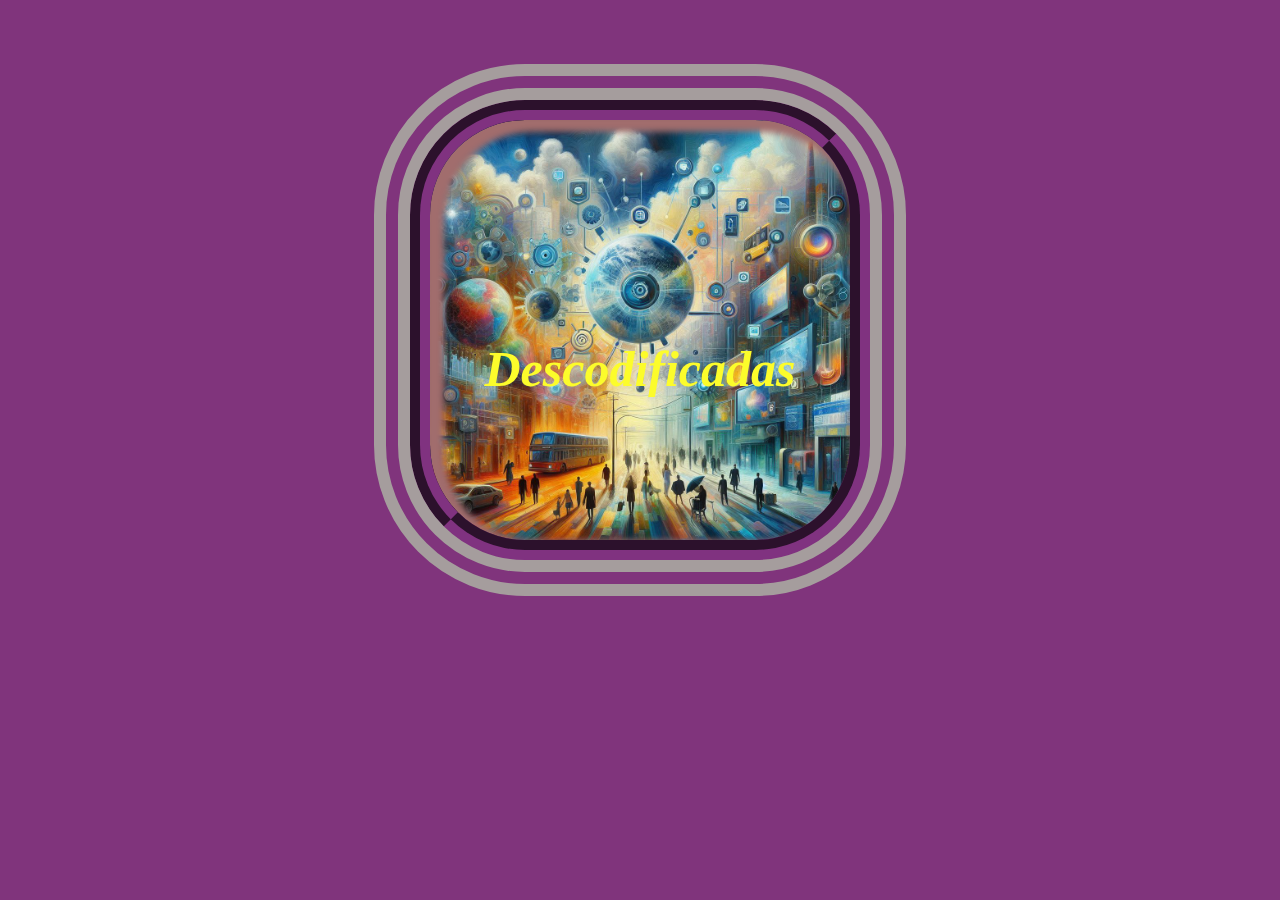
<file: Descodificadas/trilha-01/Pratica/descodificadas-boxmodel/index.html>
<!DOCTYPE html>
<html lang="pt-br">
<head>
    <meta charset="UTF-8">
    <meta name="viewport" content="width=device-width, initial-scale=1.0">
    <link rel="stylesheet" href="style.css">
    <title>Box Models</title>
</head>
<body>
    <div>
        <p>Descodificadas</p>
    </div>
    
</body>
</html>
</file>
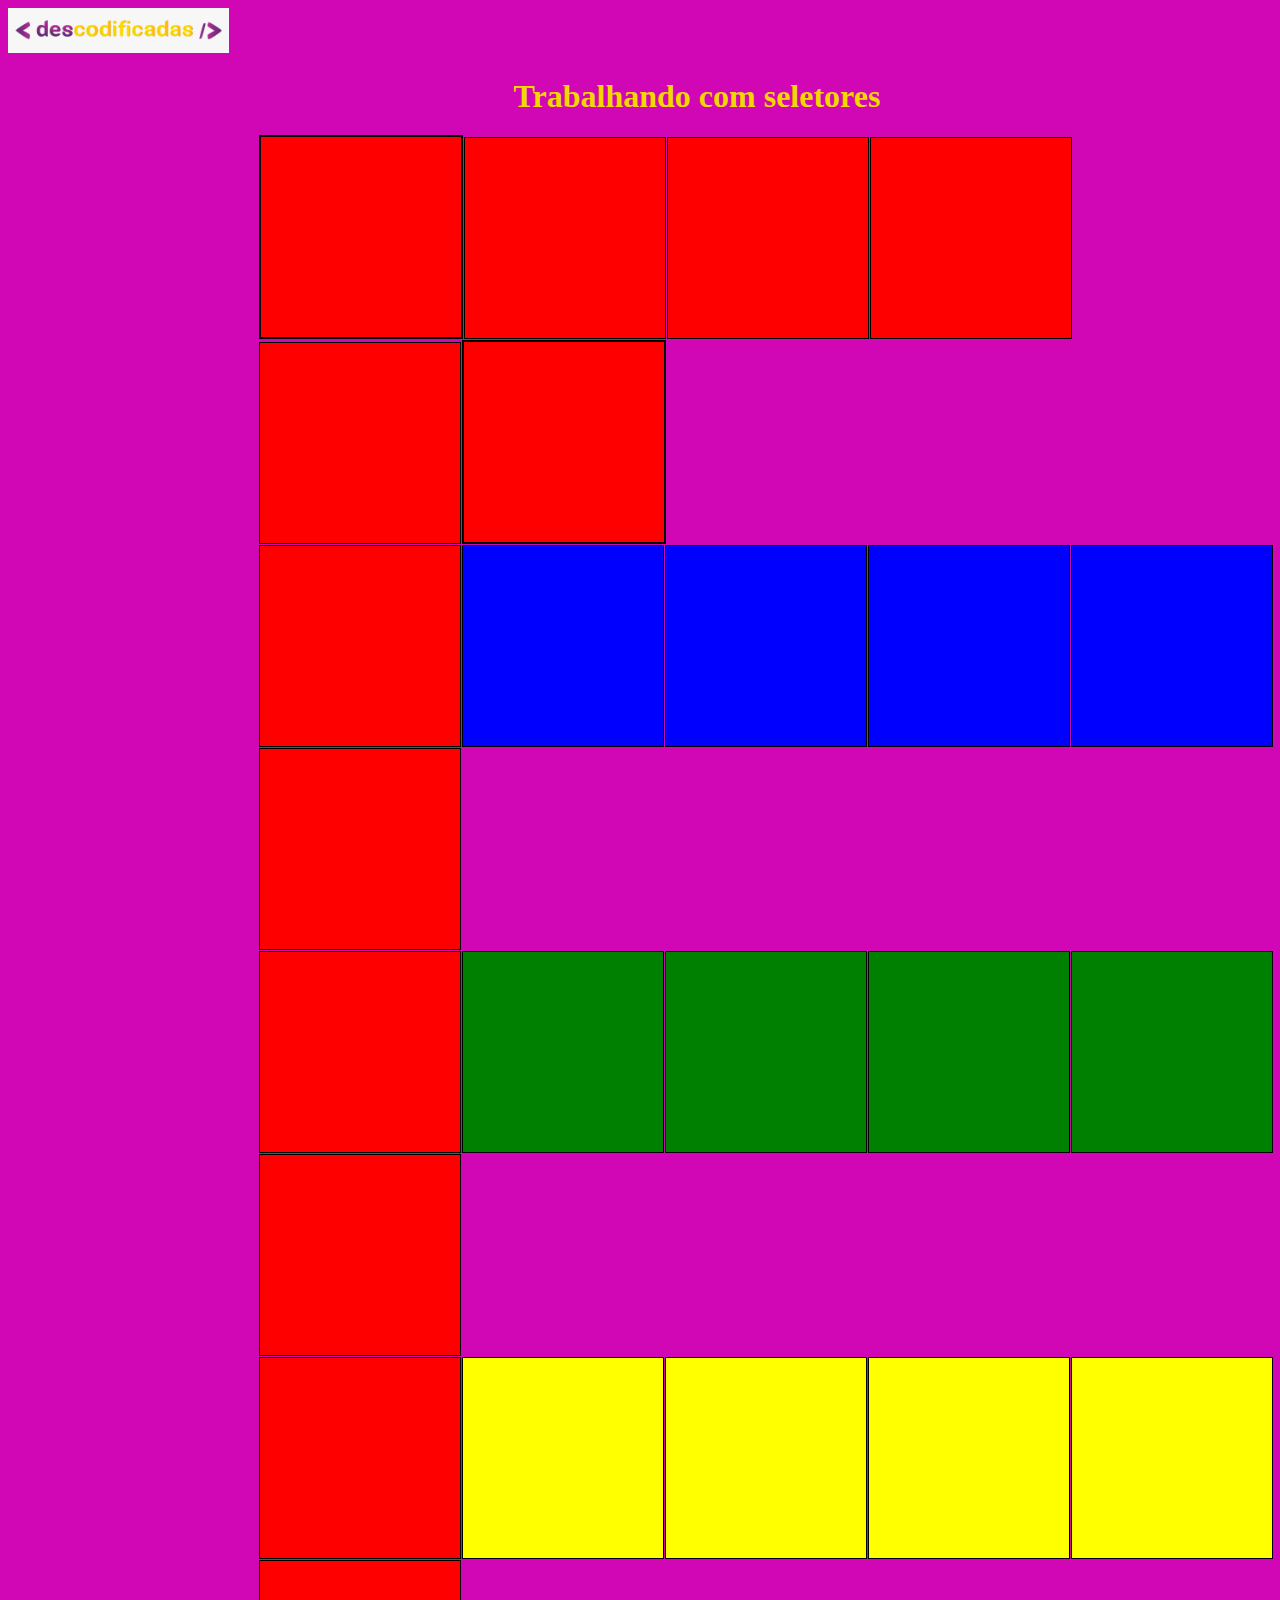
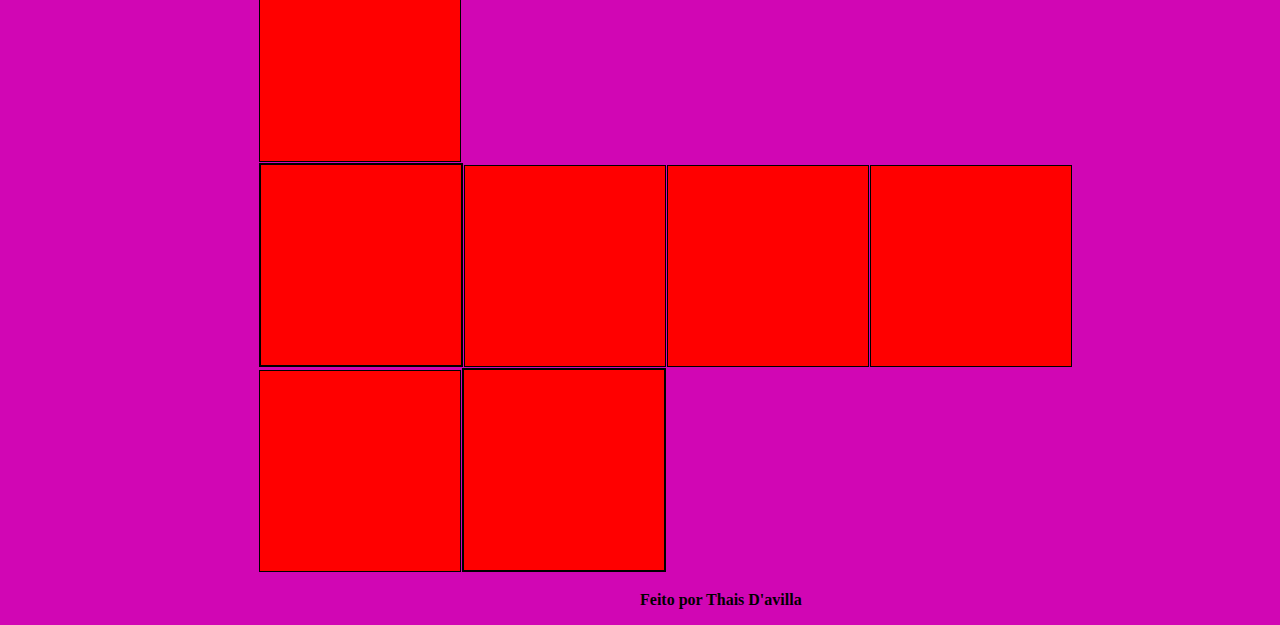
<file: Descodificadas/trilha-01/Pratica/descodificadas-seletores/index.html>
<!DOCTYPE html>
<html lang="pt-br">
  <head>
    <meta charset="UTF-8" />
    <meta name="viewport" content="width=device-width, initial-scale=1.0" />
    <link rel="stylesheet" href="style.css" />
    <title>Seletores, Class e Id</title>
  </head>
  <body>
    <img src="./imagens/descod.png" alt="" />

    <h1>Trabalhando com seletores</h1>

    <section class="linha01">
      <div class="vermelha" id="canto"></div>
      <div class="vermelha"></div>
      <div class="vermelha"></div>
      <div class="vermelha"></div>
      <div class="vermelha"></div>
      <div class="vermelha" id="canto"></div>
    </section>
    <section class="linha02">
      <div class="vermelha"></div>
      <div class="azul"></div>
      <div class="azul"></div>
      <div class="azul"></div>
      <div class="azul"></div>
      <div class="vermelha"></div>
    </section>
    <section class="linha03">
      <div class="vermelha"></div>
      <div class="verde"></div>
      <div class="verde"></div>
      <div class="verde"></div>
      <div class="verde"></div>
      <div class="vermelha"></div>
    </section>
    <section class="linha04">
      <div class="vermelha"></div>
      <div class="amarelo"></div>
      <div class="amarelo"></div>
      <div class="amarelo"></div>
      <div class="amarelo"></div>
      <div class="vermelha"></div>
    </section>
    <section class="linha05">
      <div class="vermelha" id="canto"></div>
      <div class="vermelha"></div>
      <div class="vermelha"></div>
      <div class="vermelha"></div>
      <div class="vermelha"></div>
      <div class="vermelha" id="canto"></div>
    </section>

    <footer>
      <p>Feito por Thais D'avilla</p>
    </footer>
  </body>
</html>
</file>
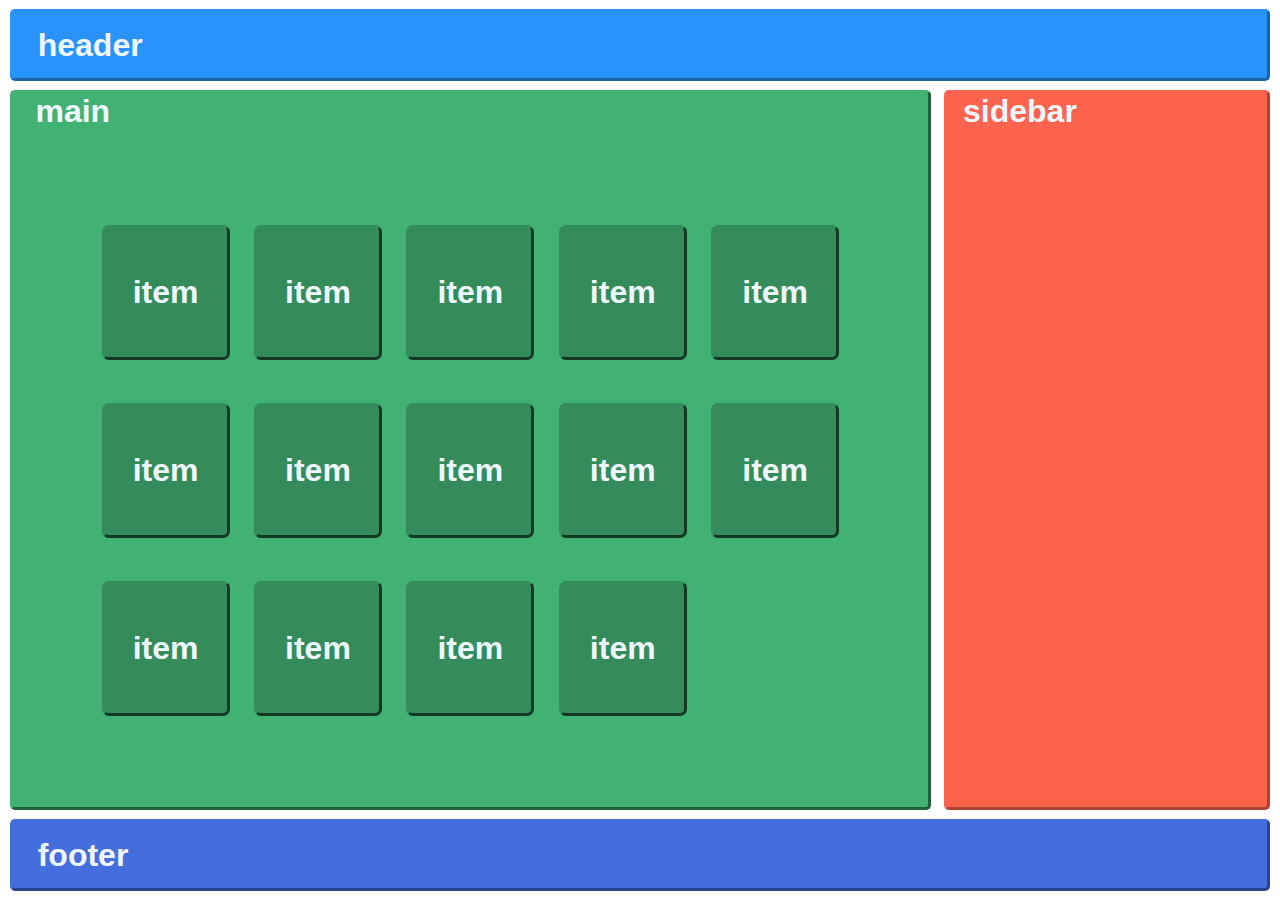
<file: Descodificadas/trilha-02/Pratica/flexbox/index.html>
<!DOCTYPE html>
<html lang="pt-br">

<head>
    <meta charset="UTF-8">
    <meta name="viewport" content="width=device-width, initial-scale=1.0">
    <link rel="stylesheet" href="./style/header-style.css">
    <link rel="stylesheet" href="./style/main-style.css">
    <link rel="stylesheet" href="./style/footer-style.css">
    <title>Trabalhando com Flexbox em CSS</title>
</head>

<body>
    <header>
        <div class="header">
            <p class="p-header">header</p>
        </div>
    </header>
    <main>
        <div class="main">
            <p class="p-main">main</p>
            <div class="itens">
                <div class="item" >
                    <p>item</p>
                </div>
                <div  class="item">
                    <p>item</p>
                </div>
                <div  class="item">
                    <p>item</p>
                </div>
                <div class="item">
                    <p>item</p>
                </div>
                <div class="item">
                    <p>item</p>
                </div>
                <div class="item">
                    <p>item</p>
                </div>
                <div class="item">
                    <p>item</p>
                </div>
                <div class="item">
                    <p>item</p>
                </div>
                <div class="item">
                    <p>item</p>
                </div>
                <div class="item">
                    <p>item</p>
                </div>
                <div class="item">
                    <p>item</p>
                </div>
                <div class="item">
                    <p>item</p>
                </div>
                <div class="item">
                    <p>item</p>
                </div>
                <div class="item">
                    <p>item</p>
                </div>
                <div class="div"></div>
            </div>
        </div>
        <div class="sidebar">
            <p class="p-sidebar">sidebar</p>
        </div>
    </main>
    <footer>
        <div class="footer">
            <p class="p-footer">footer</p>
        </div>
    </footer>

</body>

</html>
</file>
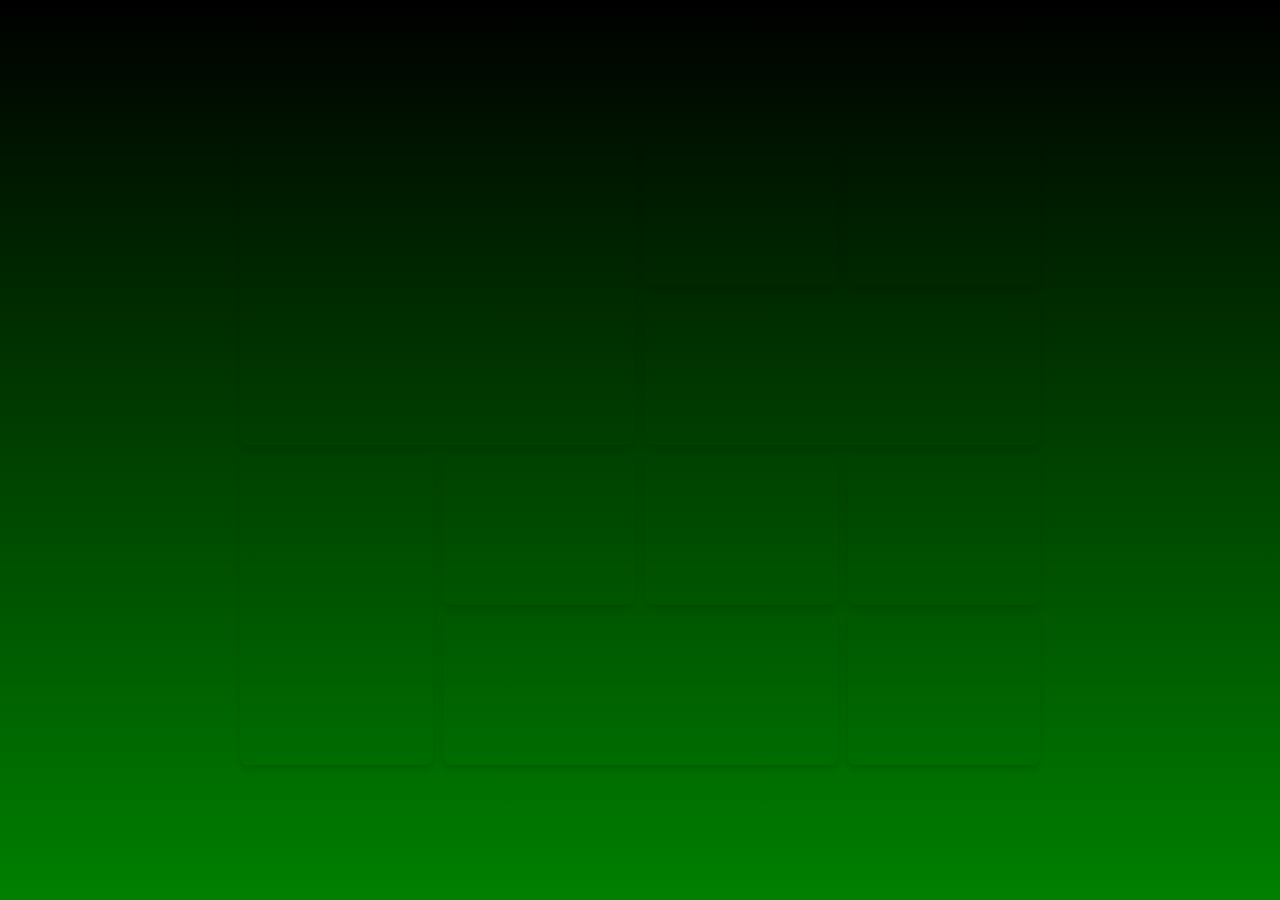
<file: Descodificadas/trilha-02/Pratica/grid/index.html>
<!DOCTYPE html>
<html lang="pt-br">
<head>
    <meta charset="UTF-8">
    <meta name="viewport" content="width=device-width, initial-scale=1.0">
    <title>Rick and Morty</title>
    <link rel="stylesheet" href="styles.css">
</head>
<body>
    <div class="album-container">
        <div class="image-item image1"></div>
        <div class="image-item image2"></div>
        <div class="image-item image3"></div>
        <div class="image-item image4"></div>
        <div class="image-item image5"></div>
        <div class="image-item image6"></div>
        <div class="image-item image7"></div>
        <div class="image-item image8"></div>
        <div class="image-item image9"></div>
        <div class="image-item image10"></div>
    </div>
</body>
</html>
</file>
<file: Descodificadas/trilha-01/Pratica/descodificadas-boxmodel/style.css>
body {
  background: #80347c;
}
div {
  width: 400px;
  height: 400px;

  border-width: 20px;
  border-style: groove;
  border-color: rgb(128, 50, 128);
  border-radius: 25%;

  background-image: url(imagens/front.jpg);

  text-align: center;

  box-shadow: inset 8px 6px 6px 6px rgb(161, 109, 109);
  background-size: cover;

  padding: 10px;

  outline-width: 36px;
  outline-style: double;
  outline-color: rgb(165, 157, 157);

  margin: auto;
  margin-top: 100px;
}

p {
  padding-top: 160px;
  font-style: italic;
  font-size: 50px;
  color: rgb(252, 252, 43);
  font-weight: bold;
}
</file>
<file: Descodificadas/trilha-01/Pratica/descodificadas-seletores/style.css>
body {
  background-color: #d106b4;
}

h1 {
  margin-left: 40%;
  color: #f3d700;
  font-weight: bold;
}

section {
  margin-left: 20%;
}

div {
  display: inline-block;
  border: 1px solid black;
  width: 200px;
  height: 200px;
  margin: -1.5px;
}

.vermelha {
  background-color: red;
}

.azul {
  background-color: blue;
}

.verde {
  background-color: green;
}
.amarelo {
  background-color: yellow;
}
#canto {
  border: solid 2px;
}
#canto:hover {
  background-color: #80347c;
}

p {
  margin-left: 50%;
  font-weight: bold;
}
</file>
<file: Descodificadas/trilha-02/Pratica/flexbox/style/header-style.css>
* {
  margin: 0;
  padding: 0;
  box-sizing: border-box;
  font-family: 'Trebuchet MS', 'Lucida Sans Unicode', 'Lucida Grande', 'Lucida Sans', Arial, sans-serif;
}
header {
  height: 10vh;
  display: flex;
  justify-content: center;
  align-items: center;

}
.header {
  width: 98.5vw;
  height: 8vh;
  background-color: #2993fc;
  color: aliceblue;
  border-radius: 5px;
  border: outset #2993fc;
  display: flex;
  align-items: center;
  box-shadow: #2993fc;
}
.p-header{
    margin-left: 2%;
}
p{
  font-size: 2em;
  font-weight: bold;
}
</file>
<file: Descodificadas/trilha-02/Pratica/flexbox/style/main-style.css>
main {
  width: 98.5vw;
  height: 80vh;
  margin: 0 auto;
  display: flex;
  justify-content: space-between;
}
.main {
  width: 72vw;
  height: 80vh;
  background-color: #42b273;
  border-radius: 5px;
  border: outset #42b273;
  box-shadow: #42b273;
  color: aliceblue;
}
.p-main{
  margin-left: 2.5%;
}

.itens {
  width: 60vw;
  height: 60vh;
  margin: 10% auto;
  display: flex;
  flex-wrap: wrap;
  justify-content: flex-start;
  justify-content: space-around;
  border: solid #42b273;
}
.item {
  width: 10vw;
  height: 15vh;
  border-radius: 7px;
  background-color: #348c5b;
  display: flex;
  justify-content: center;
  align-items: center;
  border: outset #348c5b;
  box-shadow: #348c5b;
}
.div {
  width: 10vw;
  height: 15vh;
}
.sidebar {
  width: 25.5vw;
  height: 80vh;
  background-color: #fd644e;
  border-radius: 5px;
  border: outset #fd644e;
  box-shadow: #fd644e;
  color: aliceblue;
}
.p-sidebar{
  margin-left: 5%;
}
</file>
<file: Descodificadas/trilha-02/Pratica/flexbox/style/footer-style.css>
footer {
  height: 10vh;
  display: flex;
  justify-content: center;
  align-items: center;

}
.footer {
  width: 98.5vw;
  height: 8vh;
  background-color: #446DDE;
  color: aliceblue;
  border-radius: 5px;
  border: outset #446DDE;
  box-shadow: #446DDE;
  display: flex;
  align-items: center;

}
.p-footer{
    margin-left: 2%;
}
</file>
<file: Descodificadas/trilha-02/Pratica/grid/styles.css>
/* Configuração geral */
body {
  margin: 0;
  padding: 0;
  display: flex;
  justify-content: center;
  align-items: center;
  height: 100vh;
  background: linear-gradient(to bottom, black, green);
}

/* Contêiner do álbum */
.album-container {
  display: grid;
  grid-template-columns: repeat(4, 1fr);
  grid-auto-rows: 150px;
  gap: 10px;
  max-width: 800px;
  width: 100%;
  padding: 10px;
}

/* Estilo de cada imagem */
.image-item {
  background-size: cover;
  background-position: center;
  border-radius: 8px;
  box-shadow: 0 4px 6px rgba(0, 0, 0, 0.1);
}

/* Diferentes tamanhos de imagens */
.image1 {
  grid-column: span 2;
  grid-row: span 2;
  background-image: url("https://cms.rhinoshield.app/public/images/ip_page_rick_and_morty_icon_894e334f64.jpg");
}

.image2 {
  background-image: url("https://static1.colliderimages.com/wordpress/wp-content/uploads/2022/09/Rick--Morty-Cast-and-Character-Guide-feature.jpg");
}

.image3 {
  background-image: url("https://images7.alphacoders.com/655/655645.jpg");
}

.image4 {
  grid-column: span 2;
  background-image: url("https://static1.srcdn.com/wordpress/wp-content/uploads/2024/03/rick-and-morty-evil-morty.jpg");
}

.image5 {
  grid-row: span 2;
  background-image: url("https://tm.ibxk.com.br/2021/07/14/14174618278425.jpg");
}

.image6 {
  background-image: url("https://gamefera.com/wp-content/uploads/Temporada-7-de-Rick-and-Morty.webp");
}

.image7 {
  background-image: url("https://www.planocritico.com/wp-content/uploads/2022/09/rick-and-morty-6-03-plano-critico.jpg");
}

.image8 {
  background-image: url("https://comicbook.com/wp-content/uploads/sites/4/2022/09/e8d841de-4e4a-4a9a-b217-159e5b861964.jpg");
}

.image9 {
  grid-column: span 2;
  background-image: url("https://i.pinimg.com/originals/13/2b/8d/132b8d812f178f7e48836a21bce01196.jpg");
}

.image10 {
  background-image: url("https://uploads.jovemnerd.com.br/wp-content/uploads/2021/07/rick-and-morty-summer-5a-temporada.jpg?ims=1210x544/filters:quality(75)");
}
</file>
